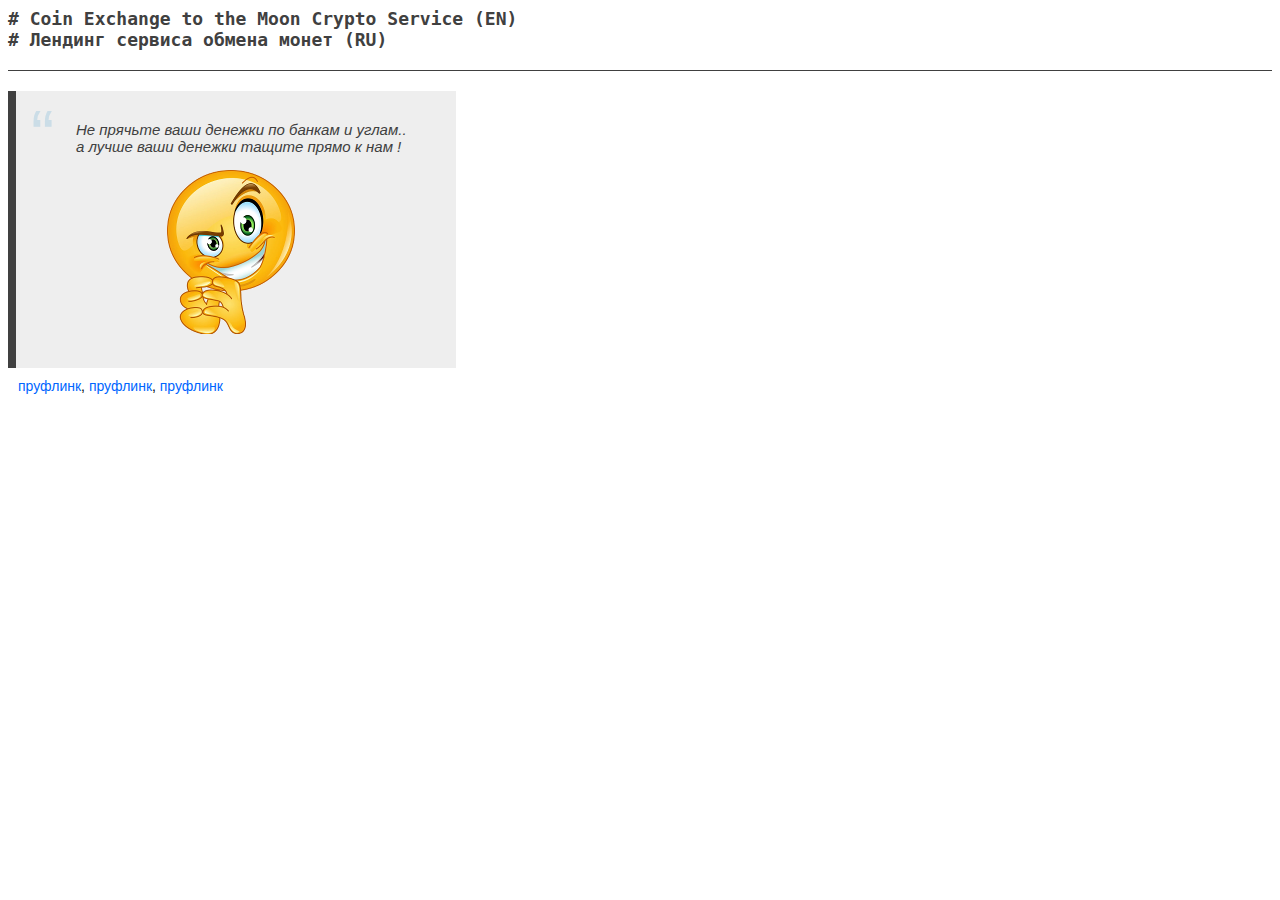
<file: welcome.html>
<!DOCTYPE html>
<html lang="ru">
<head>
    <meta charset="UTF-8">
    <meta http-equiv="X-UA-Compatible" content="IE=edge">
    <meta name="viewport" content="width=device-width, initial-scale=1.0">
    <title>Crypto - Ваш самый надежный сервис обмена криптовалюты</title>

    <link rel="stylesheet" href="styles/welcome.css">
</head>

<body>

    <header>
        <span class="title">
            # Coin Exchange to the Moon Crypto Service (EN) <br>
            # Лендинг сервиса обмена монет (RU)
        </span>
    </header>

    <main>
        <div id="hello">
            <span class="message">
                <blockquote>
                    <p>Не прячьте ваши денежки по банкам и углам..<br>
                        а лучше ваши денежки тащите прямо к нам !</p>
                    <!--<footer>— <cite>Я</cite><img src="images/smile.png" alt="Loh"></footer>-->
                        <footer><img src="images/smile.png" alt="Loh"></footer>
                </blockquote>
            </span>

            <span class="links">
                <a href="https://www.youtube.com/watch?v=IyE82c50yXk" target="_blank" title="Не прячьте ваши денежки">пруфлинк</a>,
                <a href="https://www.youtube.com/watch?v=zpWFKLmTiYg" target="_blank" title="Мы не сторонники разбоя">пруфлинк</a>,
                <a href="https://www.youtube.com/watch?v=ve63KVzrw20" target="_blank" title="NFT как новый лохотрон">пруфлинк</a>
            </span>
        </div>
    </main>

    <footer></footer>

</body>
</html>
</file>
<file: styles/welcome.css>
header {
    color: rgb(64,64,64);
    font-family: monospace;
    font-size: 18px;
    font-weight: bold;
    border-bottom: 1px solid rgb(64,64,64);
    padding-bottom: 20px;
    margin-bottom: 20px;
}

blockquote {
    margin: 0;
    color: rgb(64,64,64);
    padding: 30px 30px 30px 60px;
    border-left: 8px solid rgb(64,64,64);  /*#CBDDE7*/
    position: relative;
    background: #eee;                      /*#FAF8EB;*/
    font-family: 'Lato', sans-serif;
    font-weight: 300;
    width: 350px;
}

blockquote:before {
    content: "\201C";
    font-family: Arial;
    color: #CBDDE7;
    font-size: 70px;
    position: absolute;
    left: 15px;
    top: 5px;
}

blockquote p {
    font-style: italic;
    font-size: 15px;
    margin-top: 0;  
}

/* выравниваем смайл по центру */
blockquote footer {
    text-align: center;
}
/* корректируем выравнивание по центру, а то что-то не по центральному центру было */
blockquote footer img {
    margin-left: -40px;
}

.links {
    /*border: 1px solid red;*/
    display: block;
    margin-top: 10px;
    font-family: 'Lato', sans-serif;
    font-size: 14px;
    padding-left: 10px;
}

/* стилизация ссылок */
/* unvisited, visited, mouse over, selected */
.links a:link {
	/*color: rgb(64,64,64);*/
    color: rgb(0,102,255);
	text-decoration: none;
}

.links  a:visited {
	/*color: rgb(64,64,64);*/
    color: rgb(0,102,255);
}

.links  a:hover {
	color: rgb(0,102,255);
	/*text-decoration: underline;*/
    border-bottom: 1px dashed rgb(0,102,255);
}

.links  a:active {
	text-decoration: none;
}
</file>
